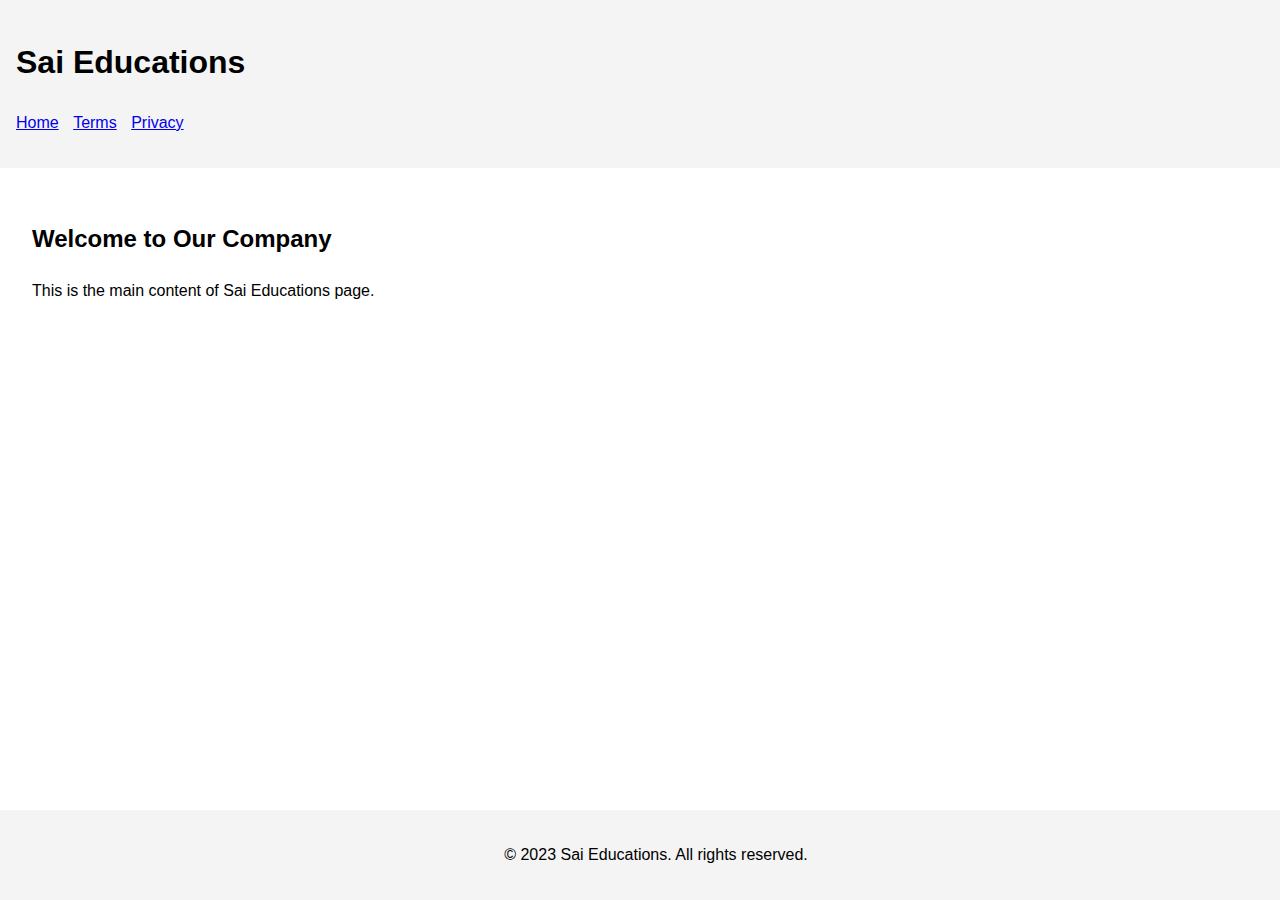
<file: index.html>
<!DOCTYPE html>
<html lang="en">
<head>
    <meta charset="UTF-8">
    <meta name="viewport" content="width=device-width, initial-scale=1.0">
    <title>Your Company Name</title>
    <link rel="stylesheet" href="style.css">
</head>
<body>
    <header>
        <h1>Sai Educations</h1>
        <nav>
            <ul>
                <li><a href="index.html">Home</a></li>
                <li><a href="terms.html">Terms</a></li>
                <li><a href="privacy.html">Privacy</a></li>
            </ul>
        </nav>
    </header>
    <main>
        <h2>Welcome to Our Company</h2>
        <p>This is the main content of Sai Educations page.</p>
    </main>
    <footer>
        <p>&copy; 2023 Sai Educations. All rights reserved.</p>
    </footer>
</body>
</html>
</file>
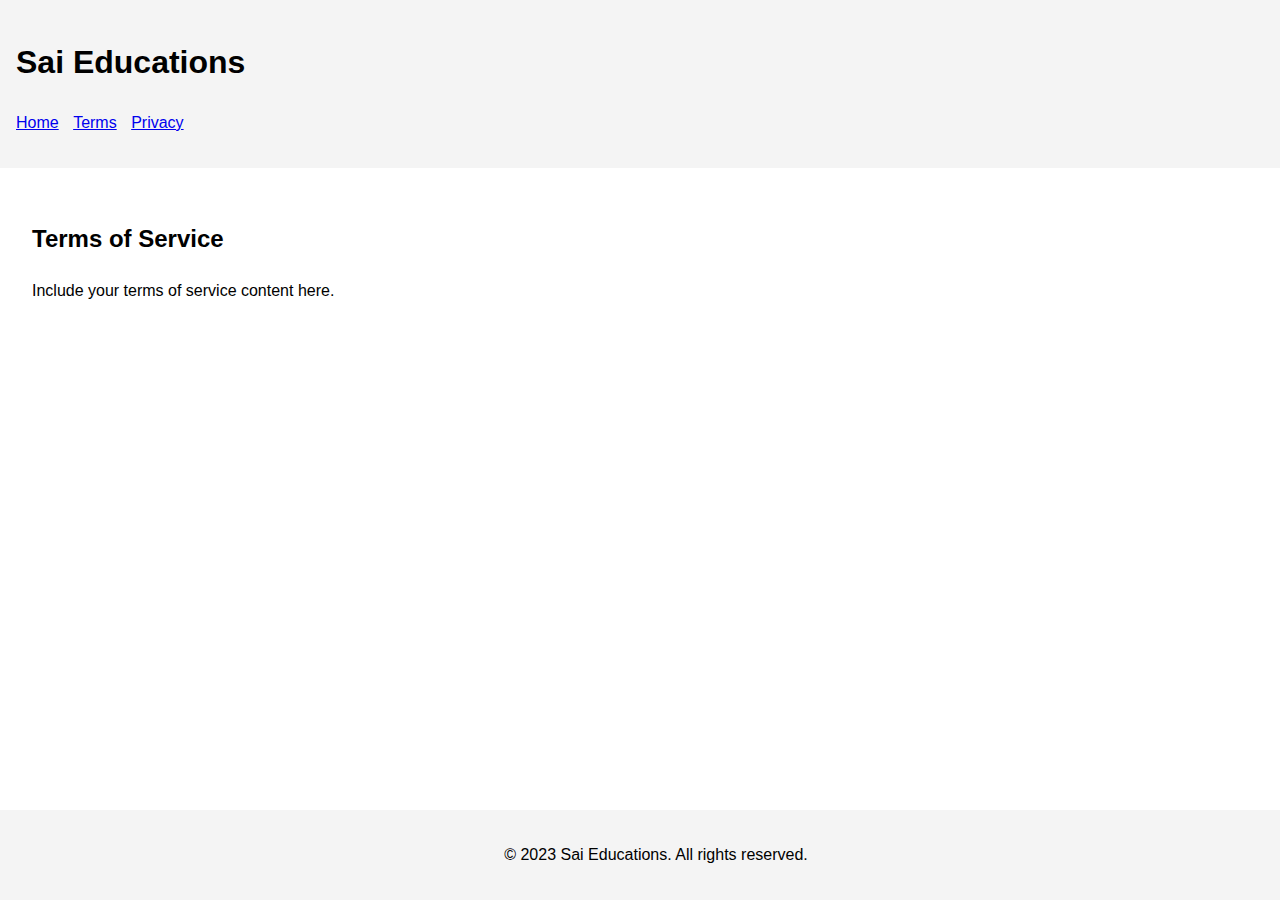
<file: privacy.html>
<!DOCTYPE html>
<html lang="en">
<head>
    <meta charset="UTF-8">
    <meta name="viewport" content="width=device-width, initial-scale=1.0">
    <title>Terms of Service - Sai Educations</title>
    <link rel="stylesheet" href="style.css">
</head>
<body>
    <header>
        <h1>Sai Educations</h1>
        <nav>
            <ul>
                <li><a href="index.html">Home</a></li>
                <li><a href="terms.html">Terms</a></li>
                <li><a href="privacy.html">Privacy</a></li>
            </ul>
        </nav>
    </header>
    <main>
        <h2>Terms of Service</h2>
        <p>Include your terms of service content here.</p>
    </main>
    <footer>
        <p>&copy; 2023 Sai Educations. All rights reserved.</p>
    </footer>
</body>
</html>
</file>
<file: style.css>
body {
    font-family: Arial, sans-serif;
    line-height: 1.6;
    margin: 0;
    padding: 0;
}

header {
    background-color: #f4f4f4;
    padding: 1rem;
}

nav ul {
    list-style-type: none;
    padding: 0;
}

nav ul li {
    display: inline;
    margin-right: 10px;
}

main {
    padding: 2rem;
}

footer {
    background-color: #f4f4f4;
    text-align: center;
    padding: 1rem;
    position: fixed;
    bottom: 0;
    width: 100%;
}
</file>
